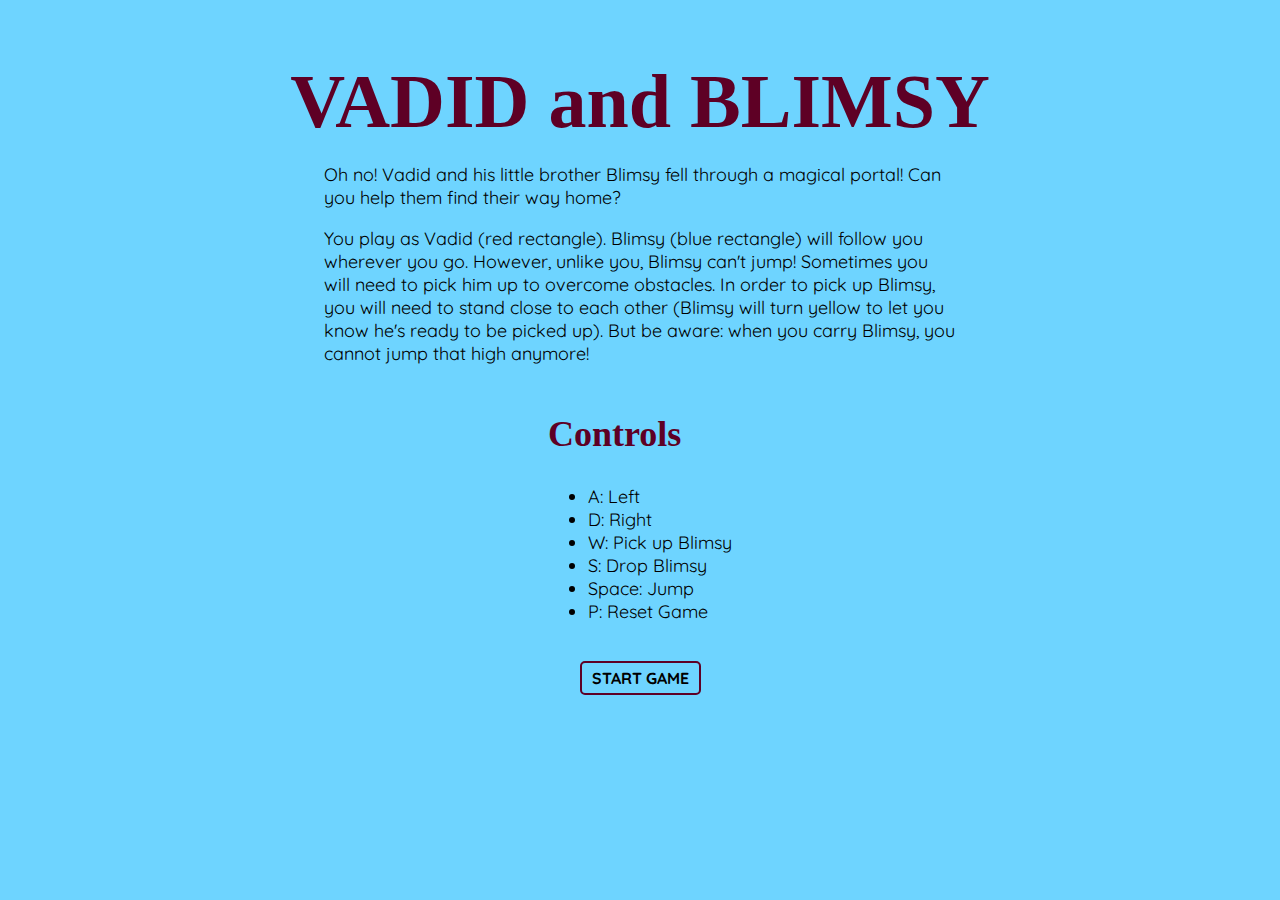
<file: index.html>
<!DOCTYPE html>
<html lang="en">
    <head>
        <meta charset="UTF-8">
        <meta name="viewport" content="width=device-width, initial-scale=1.0">
        <meta ht tp-equiv="X-UA-Compatible" content="ie=edge">
        <title>Vadid and Blimsy</title>

        <link rel="stylesheet" href="css/style.css">
    </head>
    <body>
        <div class="content">
            <h1>VADID and BLIMSY</h1>
                <div class="intro">
                    <p>Oh no! Vadid and his little brother Blimsy fell through a magical portal! Can you help them find their way home?</p>
                    <p>You play as Vadid (red rectangle). Blimsy (blue rectangle) will follow you wherever you go. However, unlike you, Blimsy can't jump! 
                        Sometimes you will need to pick him up to overcome obstacles. In order to pick up Blimsy, you will need to stand close to each other (Blimsy will turn yellow to let you know he's ready to be picked up).
                    But be aware: when you carry Blimsy, you cannot jump that high anymore!</p>
                </div>
            <div class="spacer">
                <div class="controls">
                    <h2>Controls</h2>
                    <ul>
                        <li>A: Left</li>
                        <li>D: Right</li>
                        <li>W: Pick up Blimsy</li>
                        <li>S: Drop Blimsy</li>
                        <li>Space: Jump</li>
                        <li>P: Reset Game</li>
                    </ul>
                </div>
            </div>
            <button onclick="window.location.href = './game.html'">START GAME</button>
        </div>
    </body>
</html>
</file>
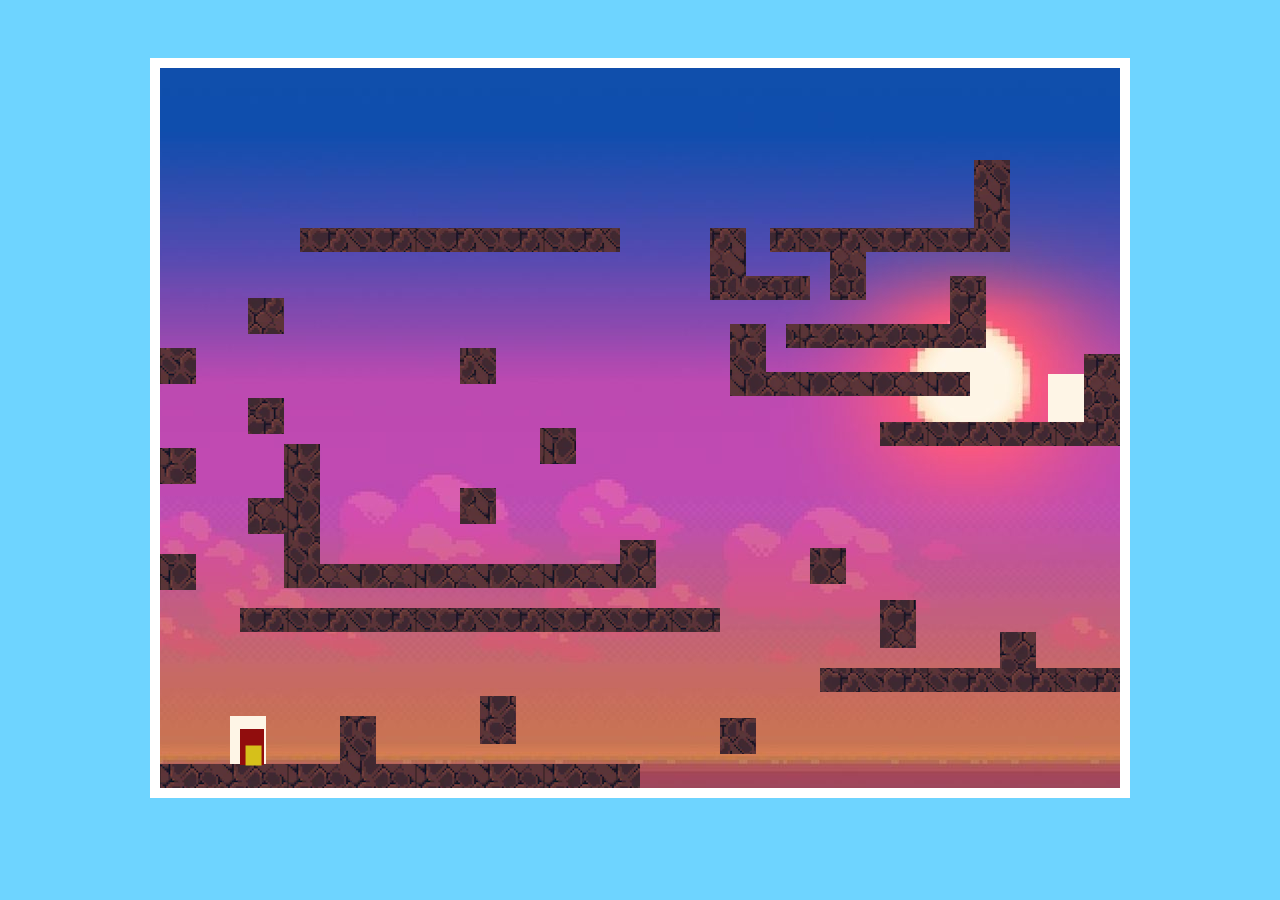
<file: game.html>
<!DOCTYPE html>
<html lang="en">
<head>
    <meta charset="UTF-8">
    <meta name="viewport" content="width=device-width, initial-scale=1.0">
    <meta http-equiv="X-UA-Compatible" content="ie=edge">
    <link rel="stylesheet" href="./css/style.css">
    <title>Vadid and Blimsy</title>
</head>
<body>
    <div class="content">
        <canvas id="display"></canvas>
    </div>
    <audio autoplay loop>
        <source src="./assets/BGmusic.mp3" type="audio/mpeg">
    </audio>
    <script src="javascripts/script.js"></script>
</body>
</html>
</file>
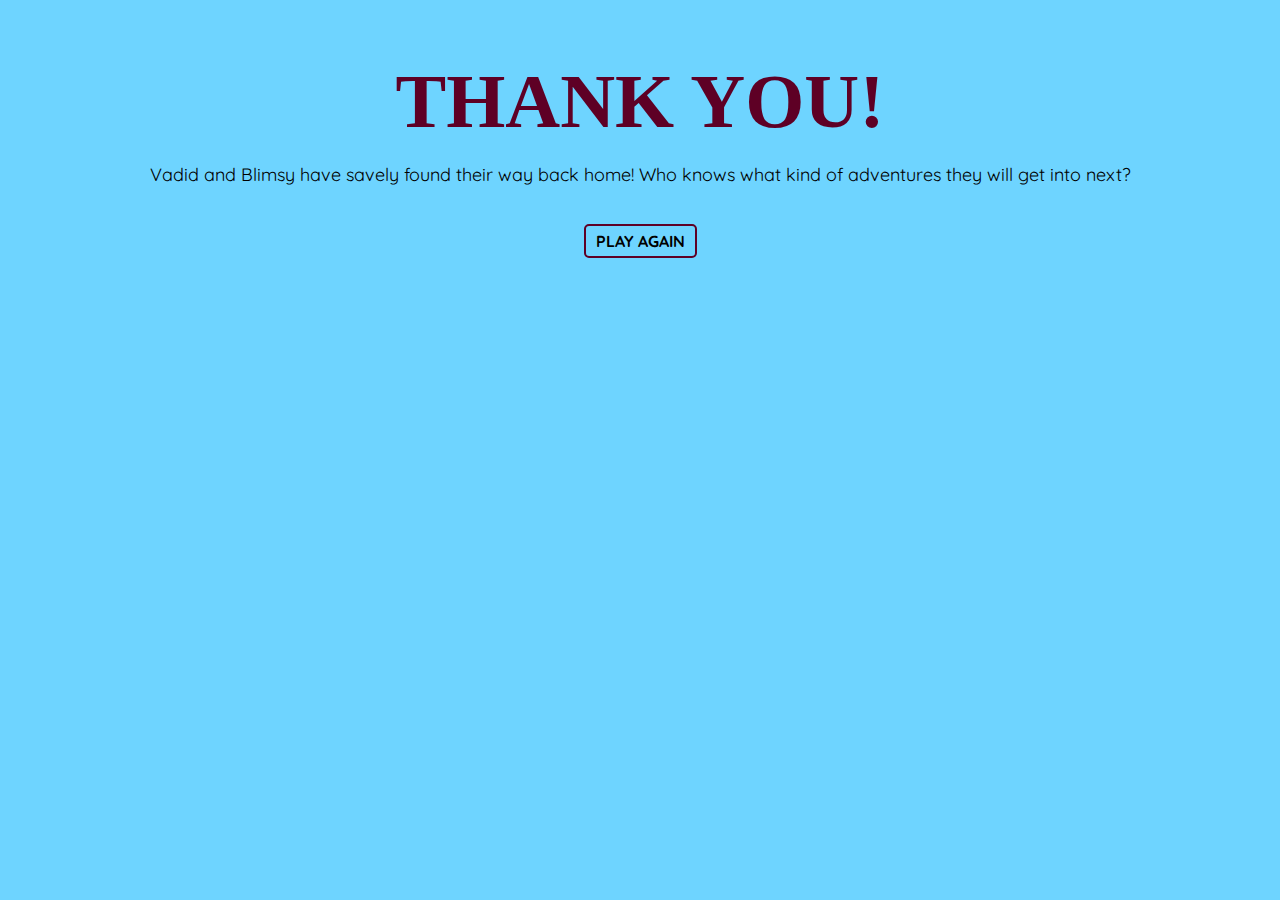
<file: gameover.html>
<!DOCTYPE html>
<html lang="en">
<head>
    <meta charset="UTF-8">
    <meta name="viewport" content="width=device-width, initial-scale=1.0">
    <meta http-equiv="X-UA-Compatible" content="ie=edge">
    <link rel="stylesheet" href="./css/style.css">
    <title>Vadid and Blimsy</title>
</head>
<body>
    <div class="content">
    <h1>THANK YOU!</h1>
        <div class="end-text">
            <p>Vadid and Blimsy have savely found their way back home! Who knows what kind of adventures they will get into next?</p>
        <button onclick="window.location.href = './index.html'">PLAY AGAIN</button>
        </div>
        <audio autoplay>
            <source src="./assets/victory.mp3" type="audio/mpeg">
        </audio>
    </div>
</body>
</html>
</file>
<file: css/style.css>
@import url('https://fonts.googleapis.com/css?family=Permanent+Marker|Quicksand&display=swap');

html {
    background: #6ed4ff;
}

.intro {
    width: 50%;
}

.content {
    display: flex;
    flex-wrap: wrap;
    align-items: center;
    justify-content: center;
}

h1 {
    font-family: "Permanent Marker";
    font-size: 76px;
    color: #5e0025;
    margin: 0;
    width: 100%;
    text-align: center;   
    margin-top: 50px;
}

.spacer {
    width: 100%;
    display: flex;
    justify-content: center;
}

h2 {
    font-family: "Permanent Marker";
    font-size: 36px;
    width: 100%;
    color: #5e0025;
}

p, ul {
    font-family: "Quicksand";
    font-size: 18px;
}

button {
    font-family: "Quicksand";
    font-size: 16px;
    font-weight: 700;
    padding: 5px 10px;
    border: solid 2px #5e0025;
    border-radius: 5px;
    background: none;
    margin-top: 20px;
}

canvas {
    margin-top: 50px;
    border: solid 10px white;
}

.end-text {
    width: 100%;
    text-align: center;
}
</file>
